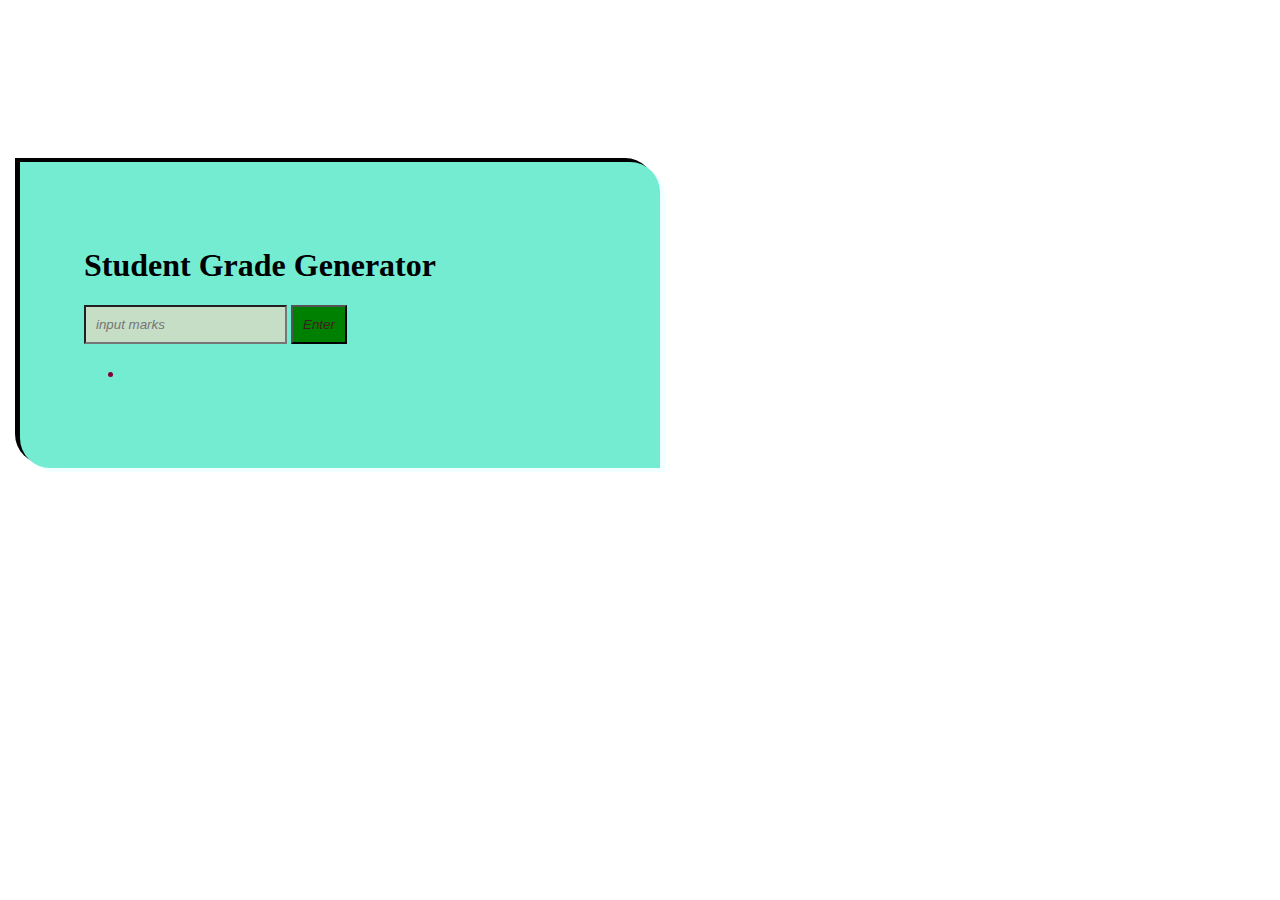
<file: grade-generator/index.html>
<!DOCTYPE html>
<html lang="en">
<head>
    <meta charset="UTF-8">
    <meta http-equiv="X-UA-Compatible" content="IE=edge">
    <meta name="viewport" content="width=device-width, initial-scale=1.0">
    <title>Grade generator</title>
    <link rel="stylesheet" href="./styles.css"/>
</head>
<body>
    <div class="container">
    <h1>Student Grade Generator</h1>
    <form id="gradesForm">
        <label for="marks"></label>
        <input type="marks" placeholder="input marks" type="number" id="marks">
        <button id="btn" type="submit">Enter</button>
    </form>
    <ul>
        <li id="message"></li>
    </ul>
</div>
<script src="./index.js"></script>
</body>
</html>
</file>
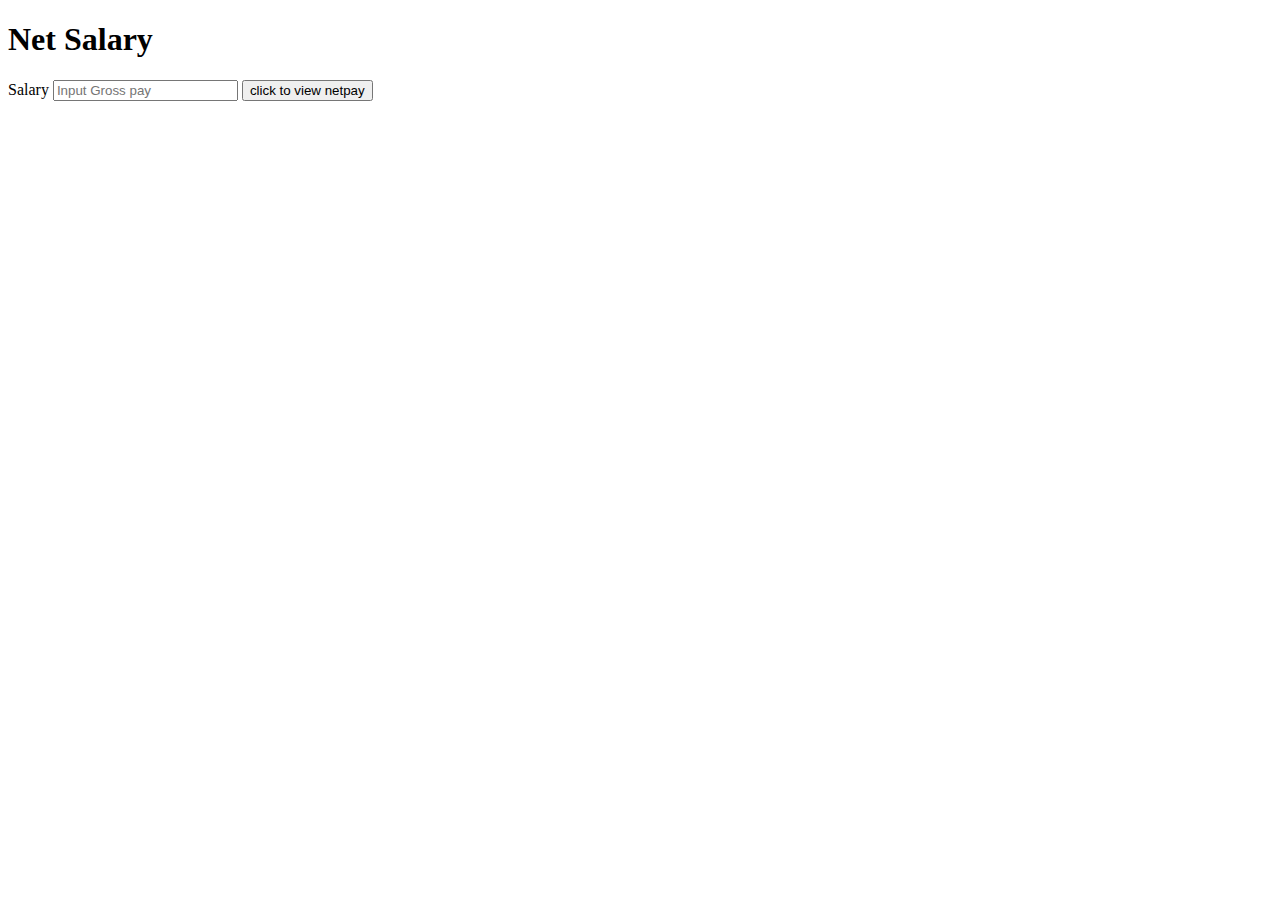
<file: salary-calculator/index.html>
<!DOCTYPE html>
<html>
    <head>
        <title>Student Grade Generator</title>
        <!-- <link rel="stylesheet" href="./style.css"> -->
    </head>

    <body>
        <form id="netSalary">
            <h1>Net Salary</h1>
    <div id ="netSalary">
        <label>Salary</label>
        <input name="grossPay"type="float" id="grossPay" placeholder="Input Gross pay" />
        <button type="submit">click to view netpay</button>
    </form>
    <ul id="grossPay">

    </ul>
    <div>
    <script src="./index.js"></script>
 </body>

</html>
</file>
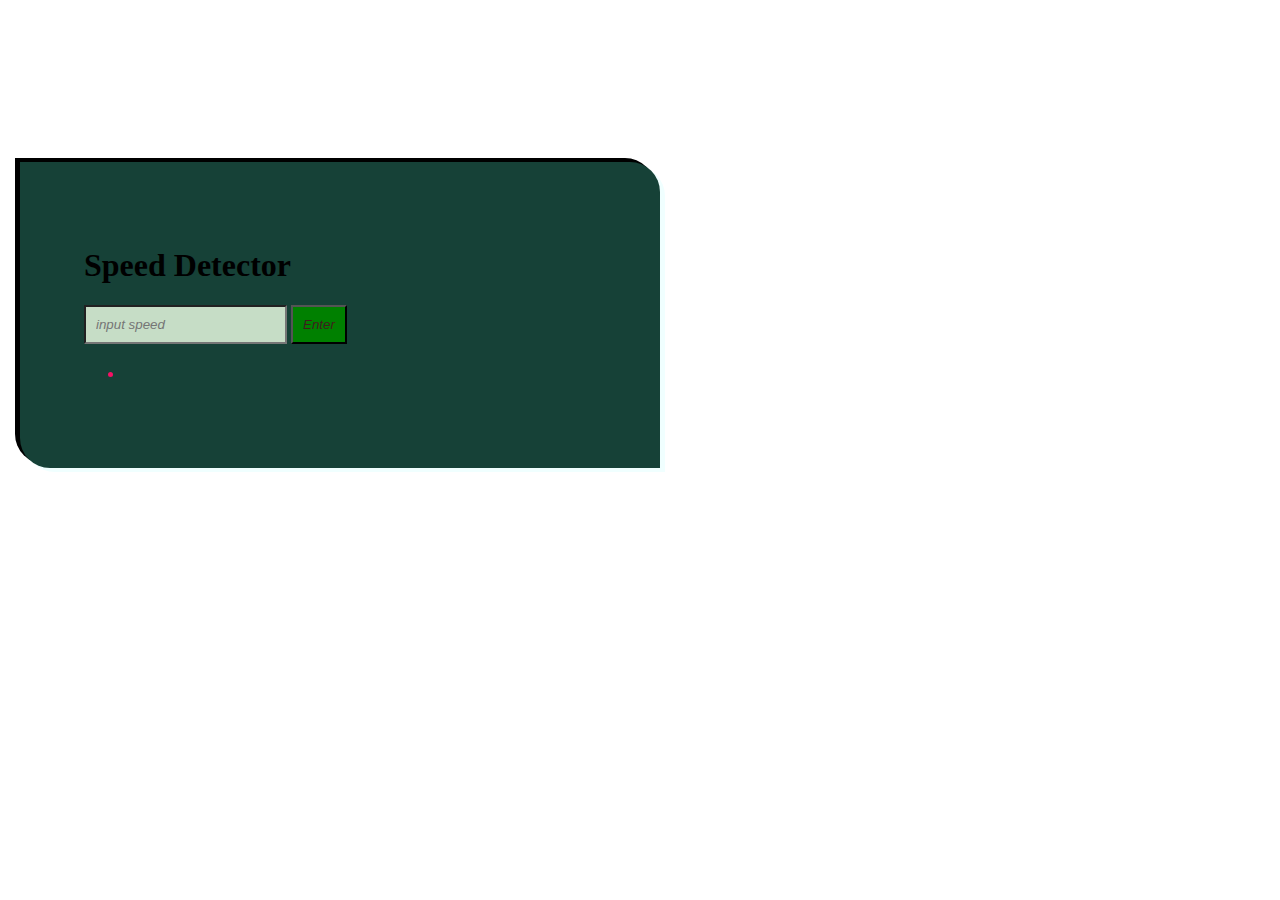
<file: speed-detector/index.html>
<!DOCTYPE html>
<html lang="en">
<head>
    <meta charset="UTF-8">
    <meta http-equiv="X-UA-Compatible" content="IE=edge">
    <meta name="viewport" content="width=device-width, initial-scale=1.0">
    <title>Speed Detector.</title>
    <link rel="stylesheet" href="./styles.css"/>
</head>
<body>
    <div class="container">
    <h1>Speed Detector</h1>
    <form id="speedForm" action = "#">
        <label for="detected"></label>
        <input type="detected" placeholder="input speed" required type="number" id="speed">
        <button id="btn" type="submit">Enter</button>
    </form>
    <ul>
        <li id="message"></li>
    </ul>
</div>
<script src="./index.js"></script>
</body>
</html>
</file>
<file: grade-generator/styles.css>
body{
    margin: 0;
    padding: 0;
    height: 70vh;
    box-sizing: border-box;
    display: flex;
    align-items: center;
}
.container{
    padding: 5%;
    margin: 20px;
    width: 40%;
    color: black;
    background-color: rgb(115, 236, 210);
    border-radius: 0px 30px 0px 30px;
    box-shadow: 5px 4px azure,-5px -4px;
}
#marks{
    font-style: italic;
    font-family: Arial, Helvetica, sans-serif;
    background-color: rgb(198, 221, 198);
    padding: 10px;
}
#btn{
    color: rgb(63, 29, 29);
    font-style: italic;
    font-family: Arial, Helvetica, sans-serif;
    background-color: green;
    padding: 10px;
}
#message {
    color: rgb(128, 0, 49);
    font-style: italic;
    font-family: Arial, Helvetica, sans-serif;
    padding: 5px;
}
</file>
<file: speed-detector/styles.css>
body{
    margin: 0;
    padding: 0;
    height: 70vh;
    box-sizing: border-box;
    display: flex;
    align-items: center;
}
.container{
    padding: 5%;
    margin: 20px;
    width: 40%;
    color: black;
    background-color: rgb(22, 65, 55);
    border-radius: 0px 30px 0px 30px;
    box-shadow: 5px 4px azure,-5px -4px;
}
#speed{
    font-style: italic;
    font-family: Arial, Helvetica, sans-serif;
    background-color: rgb(198, 221, 198);
    padding: 10px;
}
#btn{
    color: rgb(63, 29, 29);
    font-style: italic;
    font-family: Arial, Helvetica, sans-serif;
    background-color: green;
    padding: 10px;
}
#message {
    color: rgb(245, 16, 100);
    font-style: italic;
    font-family: Arial, Helvetica, sans-serif;
    padding: 5px;
}
</file>
